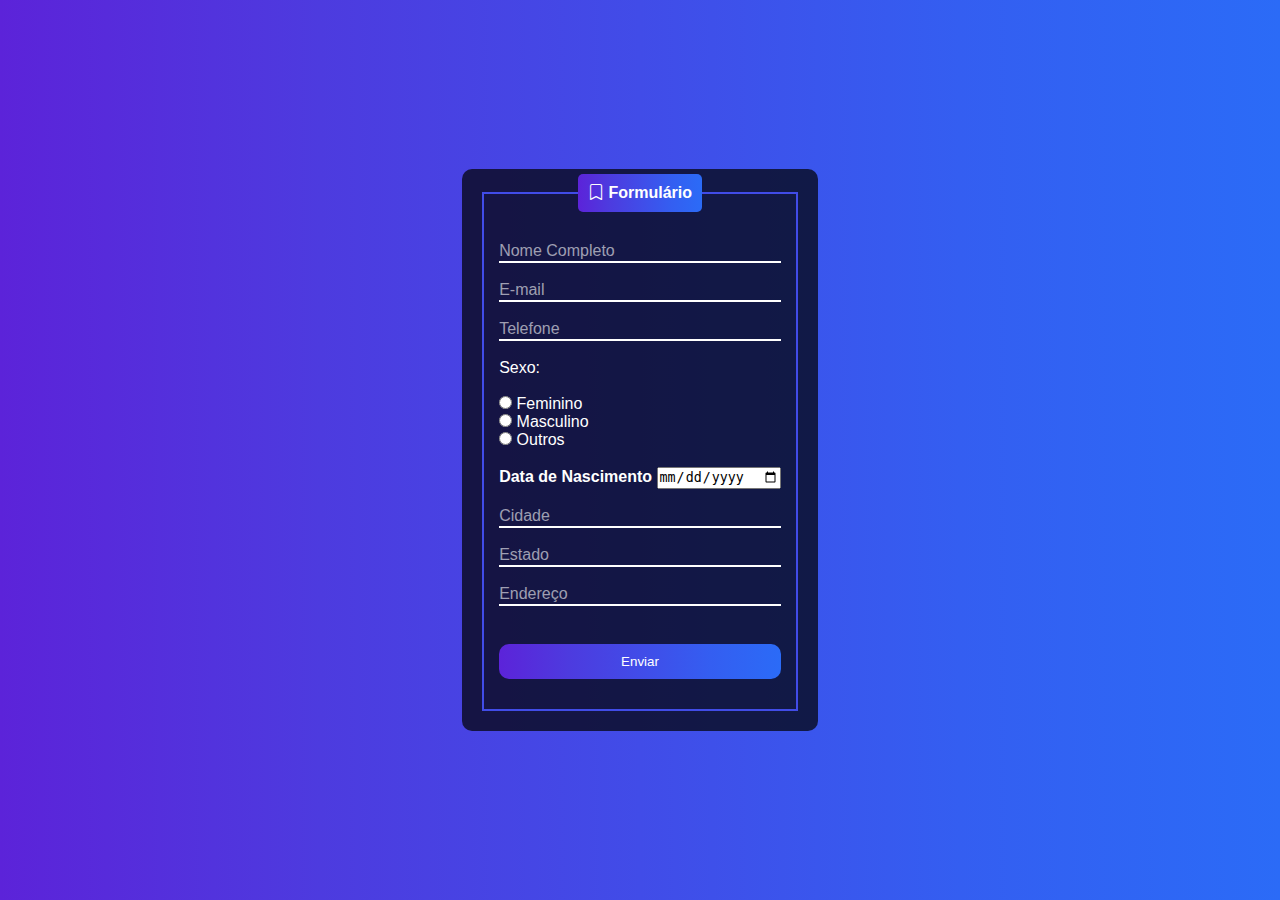
<file: Formulário/index.html>
<!DOCTYPE html>
<html lang="Pt-br">
<head>
    <meta charset="UTF-8">
    <meta name="viewport" content="width=device-width, initial-scale=1.0">
    <link rel="stylesheet" href="https://cdn.jsdelivr.net/npm/bootstrap-icons@1.13.1/font/bootstrap-icons.min.css">
    <link rel="stylesheet" href="style.css">
    <title>Tela de Login</title>
</head>
<body>

    <div class="box">
        <form action="">
            <fieldset>
                <legend><i class="bi bi-bookmark"> </i><b>Formulário</b></legend>

                 <div class="inputbox">
                    <input type="text" name="name" id="name" class="inputUser" required> 
                    <div class="bar"></div>
                    <label for="name" class="animacao">Nome Completo</label>
                 </div>
                  <br>
                 <div class="inputbox">
                    <input type="text" name="email" id="email" class="inputUser" required> 
                    <div class="bar"></div>
                    <label for="email" class="animacao"> E-mail</label>
                 </div>
                 <br>
                 <div class="inputbox">
                     <input type="text" name="telefone" id="telefone" class="inputUser" required> 
                     <div class="bar"></div>
                    <label for="telefone" class="animacao">Telefone</label>
                 </div>
                 <br>
                 <p>Sexo:</p>
                 <br>
                 <div class="inputbox">
                    <input type="radio" name="genero" value="Feminino" id="Feminino"  required>
                    <label for="Feminino">Feminino</label>
                   <br>
                    <input type="radio" name="genero" velue="Masculino" id="Masculino" required>
                    <label for="Masculino">Masculino</label>
                  <br>
                    <input type="radio" name="genero" value="Outros" id="Outros" required>
                    <label for="Outros">Outros</label>
                 </div>
               <br>
                 <div class="inputbox">
                    <label for="data_nasc"><b>Data de Nascimento</b></label> <input type="date" name="data_nasc" id="data_nasc">
                 </div>
               <br>
                 <div class="inputbox">
                    <input type="text" name="Cidade" id="Cidade" class="inputUser" required> 
                    <div class="bar"></div>
                    <label for="telefone" class="animacao">Cidade</label>
                 </div>
               <br>
                 <div class="inputbox">
                    <input type="text" name="Estado" id="Estado" class="inputUser" required> 
                    <div class="bar"></div>
                    <label for="Estado" class="animacao">Estado</label>
                 </div>
                 <br>
                 <div class="inputbox">
                    <input type="text" name="Endereco" id="Endereco" class="inputUser" required> 
                    <div class="bar"></div>
                    <label for="endereco" class="animacao">Endereço</label>
                 </div>
                  <br>
                 <input type="button" value="Enviar" class="bnt">
            </fieldset>
        </form>
    </div>
      
</body>
</html>
</file>
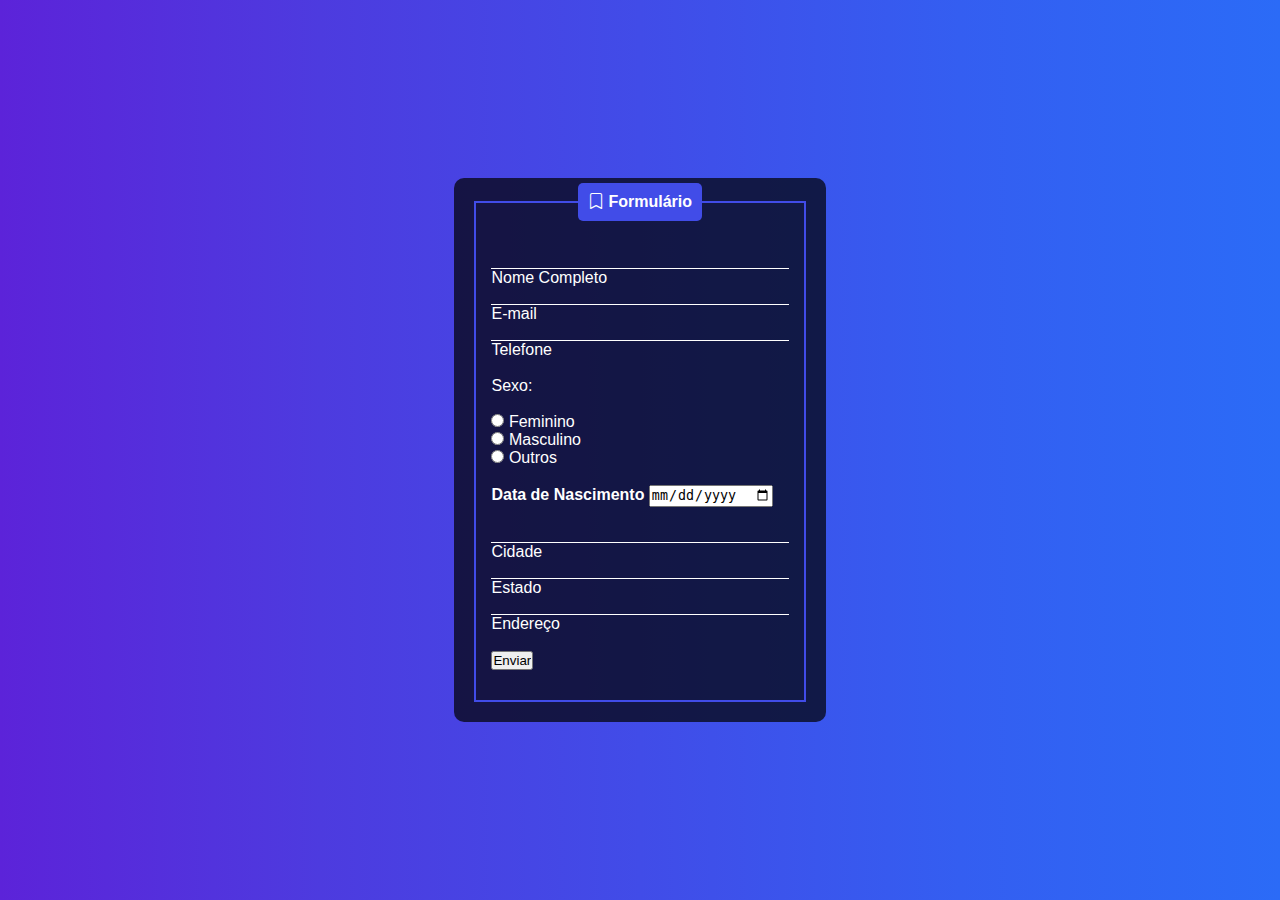
<file: Tela de Login/index.html>
<!DOCTYPE html>
<html lang="Pt-br">
<head>
    <meta charset="UTF-8">
    <meta name="viewport" content="width=device-width, initial-scale=1.0">
    <link rel="stylesheet" href="https://cdn.jsdelivr.net/npm/bootstrap-icons@1.13.1/font/bootstrap-icons.min.css">
    <link rel="stylesheet" href="style.css">
    <title>Tela de Login</title>
</head>
<body>

    <div class="box">
        <form action="">
            <fieldset>
                <legend><i class="bi bi-bookmark"> </i><b>Formulário</b></legend>

                 <div class="inputbox">
                    <input type="text" name="name" id="name" class="inputUser" required> 
                    <label for="name">Nome Completo</label>
                 </div>
                 
                 <div class="inputbox">
                    <input type="text" name="email" id="email" class="inputUser" required> 
                    <label for="email"> E-mail</label>
                 </div>
                 
                 <div class="inputbox">
                     <input type="text" name="telefone" id="telefone" class="inputUser" required> 
                    <label for="telefone">Telefone</label>
                 </div>
                 <br>
                 <p>Sexo:</p>
                 <br>
                 <div class="inputbox">
                    <input type="radio" name="genero" value="Feminino" id="Feminino"  required>
                    <label for="Feminino">Feminino</label>
                   <br>
                    <input type="radio" name="genero" velue="Masculino" id="Masculino" required>
                    <label for="Masculino">Masculino</label>
                  <br>
                    <input type="radio" name="genero" value="Outros" id="Outros" required>
                    <label for="Outros">Outros</label>
                 </div>
               <br>
                 <div class="inputbox">
                    <label for="data_nasc"><b>Data de Nascimento</b></label> <input type="date" name="data_nasc" id="data_nasc">
                 </div>
               <br>
                 <div class="inputbox">
                    <input type="text" name="Cidade" id="Cidade" class="inputUser" required> 
                    <label for="telefone">Cidade</label>
                 </div>
               
                 <div class="inputbox">
                    <input type="text" name="Estado" id="Estado" class="inputUser" required> 
                    <label for="Estado">Estado</label>
                 </div>
                 
                 <div class="inputbox">
                    <input type="text" name="Endereco" id="Endereco" class="inputUser" required> 
                    <label for="endereco">Endereço</label>
                 </div>
                  <br>
                 <input type="button" value="Enviar">
            </fieldset>
        </form>
    </div>
      
</body>
</html>
</file>
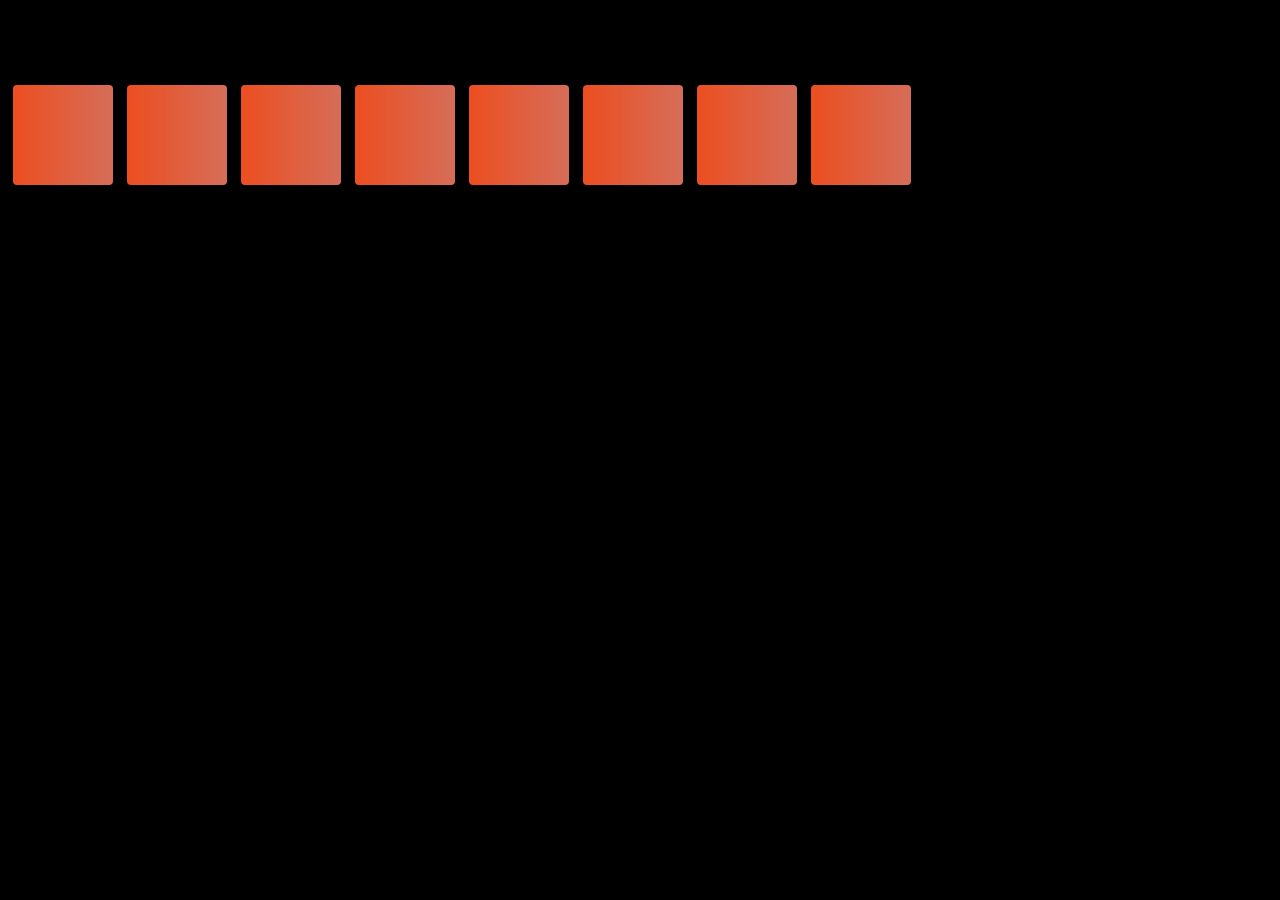
<file: Animações/Animacao.html>
<!DOCTYPE html>
<html lang="pt-br">
<head>
    <meta charset="utf-8">
    <meta name="width=device-width, initial-scale=1.0">
    <link rel="shortcut icon" href="../favicon.ico" type="image/x-icon" />
    <title>Animação gradient</title>
    <style>

        body {
        
            background-color: black;

        }

        .q {
            animation: gradient 5s ease infinite;

            background-image: linear-gradient(90deg, #EC4E20,#96C5F7,yellow,#fff,transparent);
            width: 100px;
            height: 100px;
            box-shadow: 5px 3px 5px black;
            border-radius: 4px;
            background-size: 95em 95em;
            display: inline-block;
            margin: 5px;



        }
@keyframes gradient {
            0% {

                background-position: 0% 50%;
            }


            50% {
                background-position: 100% 50%;
            }


            100% {
                background-position: 50% 100%;
            }
        }







    </style>
</head>
<body>
    <header>
        <h1>Teste</h1>
    </header>

    <main>
        <section>
            <div class="q"></div>
            <div class="q"></div>
            <div class="q"></div>
            <div class="q"></div>
            <div class="q"></div>
            <div class="q"></div>
            <div class="q"></div>
            <div class="q"></div>
        </section>

    </main>
    <footer></footer>
</body>
</html
</file>
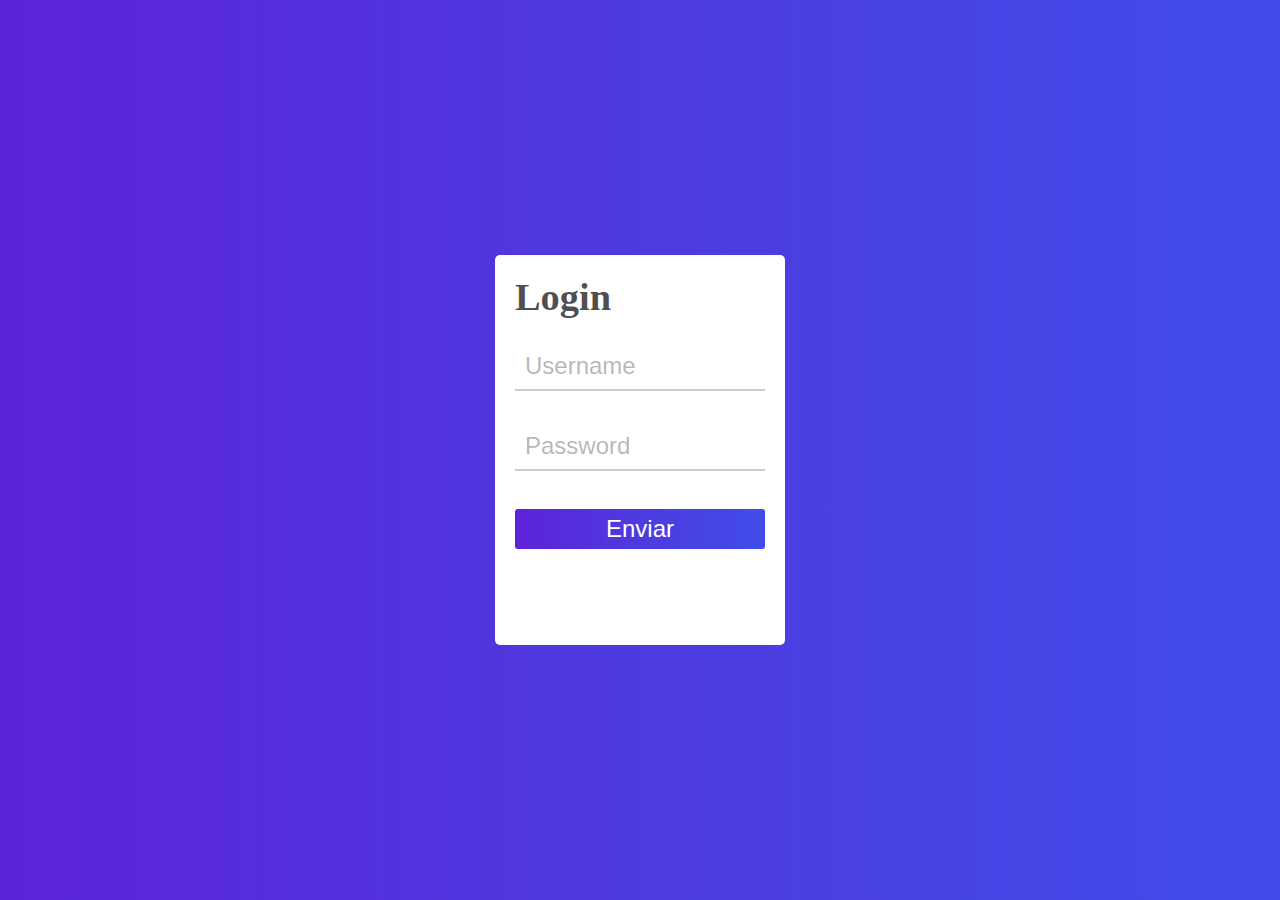
<file: Logins/login1.html>
<!DOCTYPE html>
<html lang="pt-br">
<head>
    <meta charset="UTF-8">
    <meta name="viewport" content="width=device-width, initial-scale=1.0">
    <title>Login1</title>
    <style>
    :root{
  --cor1:#5C23D9;
  --cor2:#4D3BDF;
  --cor3:#414CE8;
  --cor4:#345EF1;
  --cor5:#2B6BF7;
    }
        *{
          border:0;
            margin:0;
            padding:0;
            outline:none;
            
        }
        body{
           background-image:linear-gradient(to right,var(--cor1),var(--cor2),var(--cor3) );
          
          min-height:100vh;
          min-width: 100vw;
          display:flex;
          align-items: center;
          justify-content: center;
          
          
          
        }
        main h1{
          margin-bottom:30px;
          text-align:left;
          font-size:2.4em;
        color:rgba(0,0,0,0.7);
          
        }
        form.conteiner{
          padding:20px;
          background-color:#fff;
        width:250px;
        height:350px;
          border-radius:5px;
        }
        form input{
          height:40px;
          width:100%;
          font-size:1em;
        
        
        }
        input::placeholder{
          font-size:1.5em;
          padding-left:10px;
          color:rgba(0,0,0,0.3);
          
        }
      
        div.campo{
          position:relative;
        }
          input:first-child{
            margin-bottom:40px;
          }

        
     div.campo .underline::before{
         content: "";
         position:absolute;
         width:100%;
         height:2px;
         margin-left:0px;
         top:40px;
         background-color:rgba(0,0,0,0.2);
          }
          
     div.campo .underline::after {
         content: "";
         position:absolute;
         width:100%;
         height:2px;
         margin-left:0px;
         top:40px;
         background-color:darkred;
         transform: scaleX(0);
         transform-origin: left;
         transition: all 0.3s ease-in-out;
         
      
          }
          div.campo input:focus ~ div.underline::after {
            transform: scaleX(1);
          }
          
          input[type="submit"]{
            
            background-image:linear-gradient(to right ,var(--cor1),var(--cor2),var(--cor3) );
            color:#fff;
            font-weight:400;
            border-radius:3px;
            font-size:1.5rem;
          }
          input[type="submit"]:hover{
            transition:all 0.3s ease;
            letter-spacing:1px;
            background-image:linear-gradient(to left ,var(--cor1),var(--cor2),var(--cor3) );
            color:#fff;
            font-weight:400;
            border-radius:3px;
            font-size:1.5rem;
            
          }
            
    </style>
</head>
<body>
    <main> 
    <form class="conteiner">
    <h1>Login</h1>
    <div class="campo">
         <input type="text" name="user" id="username" placeholder="Username">
    <div class="underline"></div>
    </div>
    
    <div class="campo">
         <input type="password" name="password" id="password" placeholder="Password">
    <div class="underline"></div>
    </div>
    <input type="submit" value="Enviar">
    </form>

    </main>
</body>
</html>
</file>
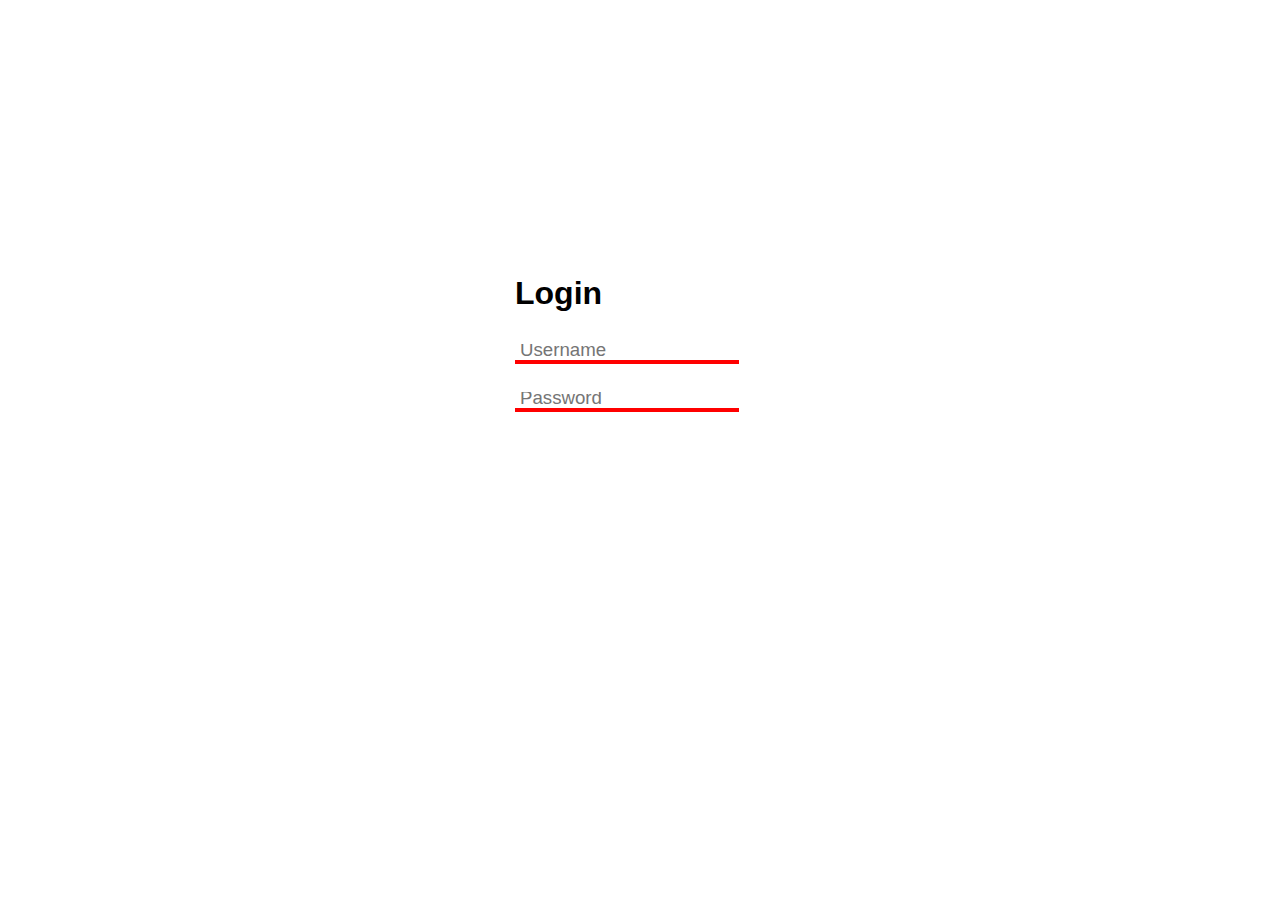
<file: Logins/login2.html>
<!DOCTYPE html>
<html lang="pt-br">
  <head>
    <meta charset="UTF-8">
    <meta name="viewport" content="width=decice-width, initial-scale=1.0">
    <title>Login2</title>
    <style>
      *{
        border:0;
        margin:0;
        padding:0;
        outline: none;
      
      }
      body{
        font-family:sans-serif;
        min-height: 100vh;
        min-width:100vw ;
        display:flex;
        align-items: center;
        justify-content: center;
          }
          main{
            background-color: white;
            width:250px;
            height:350px;
            
          }
          h1{
            margin-bottom:30px;
          }
          
          main.container{
            position:relative;
            padding:10px;
          }
          main.container input {
            width:100%;
          }
            input::placeholder{
              font-size:1.4em;
              padding:5px;
            }
            
            div.underline{
              margin-bottom:30px;
            }
          
          div.underline::before{
            position:absolute;
            content:"";
            background-color:red;
            height:4px;
            width:83%;
          }
            
          
          div.underline::after{
            position:absolute;
            content:"";
            background-color:yellow;
            height:4px;
            width:83%;
          transform:scaleX(0);
          transition:all 0.3s ease-in-out;
            
          }
          div.campo input:focus ~ .underline::after{
            transform:scaleX(1);
          }
    </style>
  </head>
  <body>
    <main class="container">
      <h1>Login</h1>
      <div class="campo">
        <input type="text" name="Usernama" id="Usernama" placeholder="Username">
        <div class="underline"> </div>
      </div>
      <div class="campo">
        <input type="password" name="password" id="password" placeholder="Password">
        <div class="underline"> </div>
      </div>
    </main>
  </body>
</html>
</file>
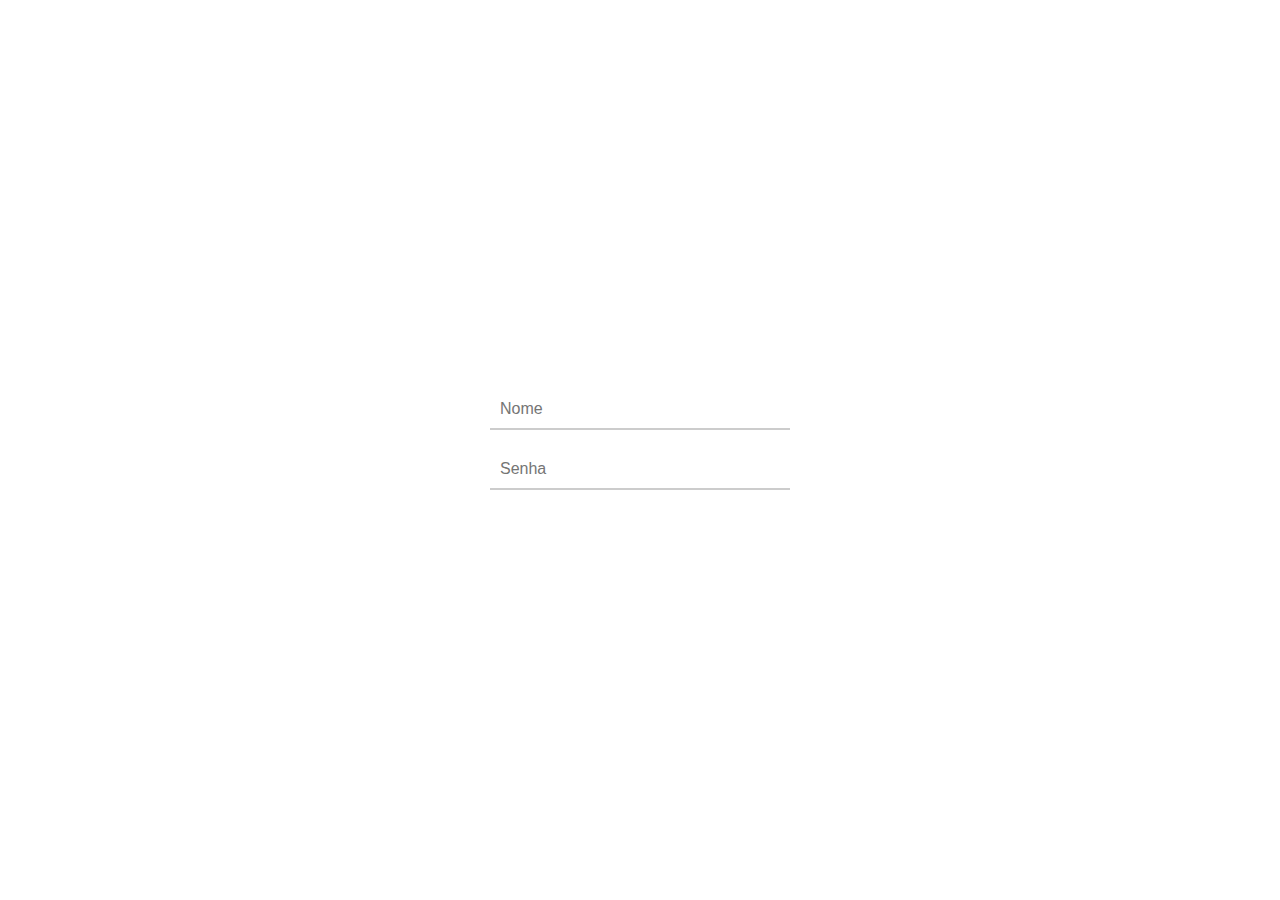
<file: Logins/login4.html>
<!DOCTYPE html>
<html lang="en">
<head>
    <meta charset="UTF-8">
    <meta name="viewport" content="width=device-width, initial-scale=1.0">
    <title>Login4</title>
</head>
<body>
    
    <style>
        *{
            margin: 0;
            padding: 0;
            text-decoration: none;
            box-sizing: border-box;
           
        }
        main{
            height: 100vh;
            display: flex;
            flex-direction: column;
            justify-content: center;
            align-items: center;
        }
        form{
            width: 300px;
           
        }
      
        
        .inputBox{
            position: relative;
            margin-bottom: 20px;
          
        }
        input{
            width: 100%;
            padding: 10px;
            border: none;
            outline: none;
            border-bottom: 2px solid #ccc;
            font-size: 16px;
           
        }
        .bar{
            position: absolute;
            bottom: 0px;
            height: 2px;
            width: 0;
            background: dodgerblue;
            transition:all 0.5s ease-in-out
            
        }
        input:focus ~ .bar, input:valid ~ .bar{
            width: 100%;
        }
        .verde{
            width: 100px;
            height: 100px;
            background-color: green;
            border: 1px solid black;
        }
          .vermelho{
            width: 100px;
            height: 100px;
            background-color: red;
            border: 1px solid black;
        }



        
    </style>
            <main>
                <form class="container">

                   <div class="inputBox">
                       
                       <input type="text" name="nome" placeholder="Nome" autocomplete="off" required>
                       <div class="bar"></div>
                   </div>

                
                <div class="inputBox">
                    
              
                    <input type="text" name="nome" placeholder="Senha" autocomplete="off" required>
                    <div class="bar"></div>


                </div>
                </form>
            </main> 
</body>
</html>
</file>
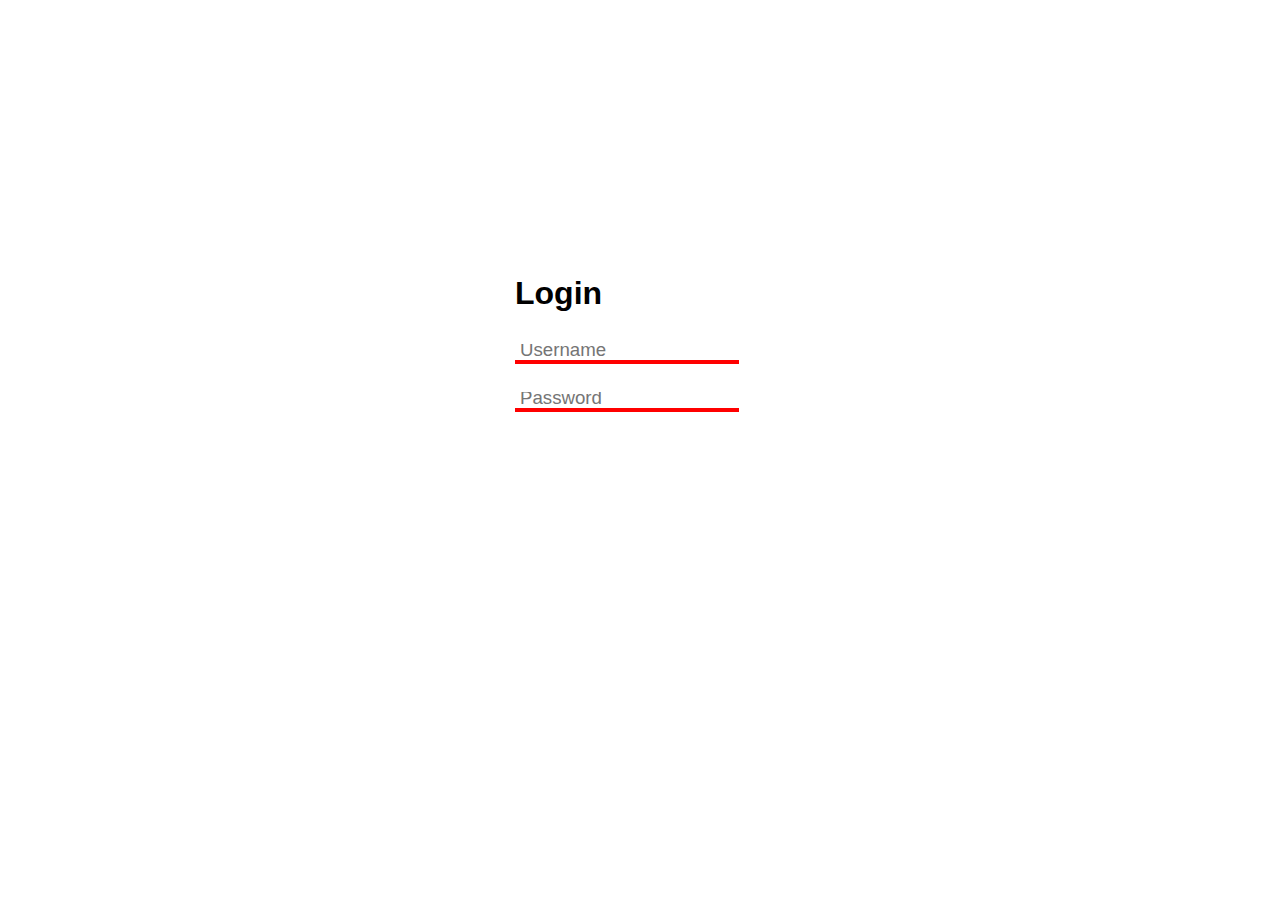
<file: Logins/teste.html>
<!DOCTYPE html>
<html lang="pt-br">
  <head>
    <meta charset="UTF-8">
    <meta name="viewport" content="width=decice-width, initial-scale=1.0">
    <title>test</title>
    <style>
      *{
        border:0;
        margin:0;
        padding:0;
        outline: none;
      
      }
      body{
        font-family:sans-serif;
        min-height: 100vh;
        min-width:100vw ;
        display:flex;
        align-items: center;
        justify-content: center;
          }
          main{
            background-color: white;
            width:250px;
            height:350px;
            
          }
          h1{
            margin-bottom:30px;
          }
          
          main.container{
            position:relative;
            padding:10px;
          }
          main.container input {
            width:100%;
          }
            input::placeholder{
              font-size:1.4em;
              padding:5px;
            }
            
            div.underline{
              margin-bottom:30px;
            }
          
          div.underline::before{
            position:absolute;
            content:"";
            background-color:red;
            height:4px;
            width:83%;
          }
            
          
          div.underline::after{
            position:absolute;
            content:"";
            background-color:yellow;
            height:4px;
            width:83%;
          transform:scaleX(0);
          transition:all 0.3s ease-in-out;
            
          }
          div.campo input:focus ~ .underline::after{
            transform:scaleX(1);
          }
    </style>
  </head>
  <body>
    <main class="container">
      <h1>Login</h1>
      <div class="campo">
        <input type="text" name="Usernama" id="Usernama" placeholder="Username">
        <div class="underline"/> </div>
      </div>
      <div class="campo">
        <input type="password" name="password" id="password" placeholder="Password">
        <div class="underline"/> </div>
      </div>
    </main>
  </body>
</html>
</file>
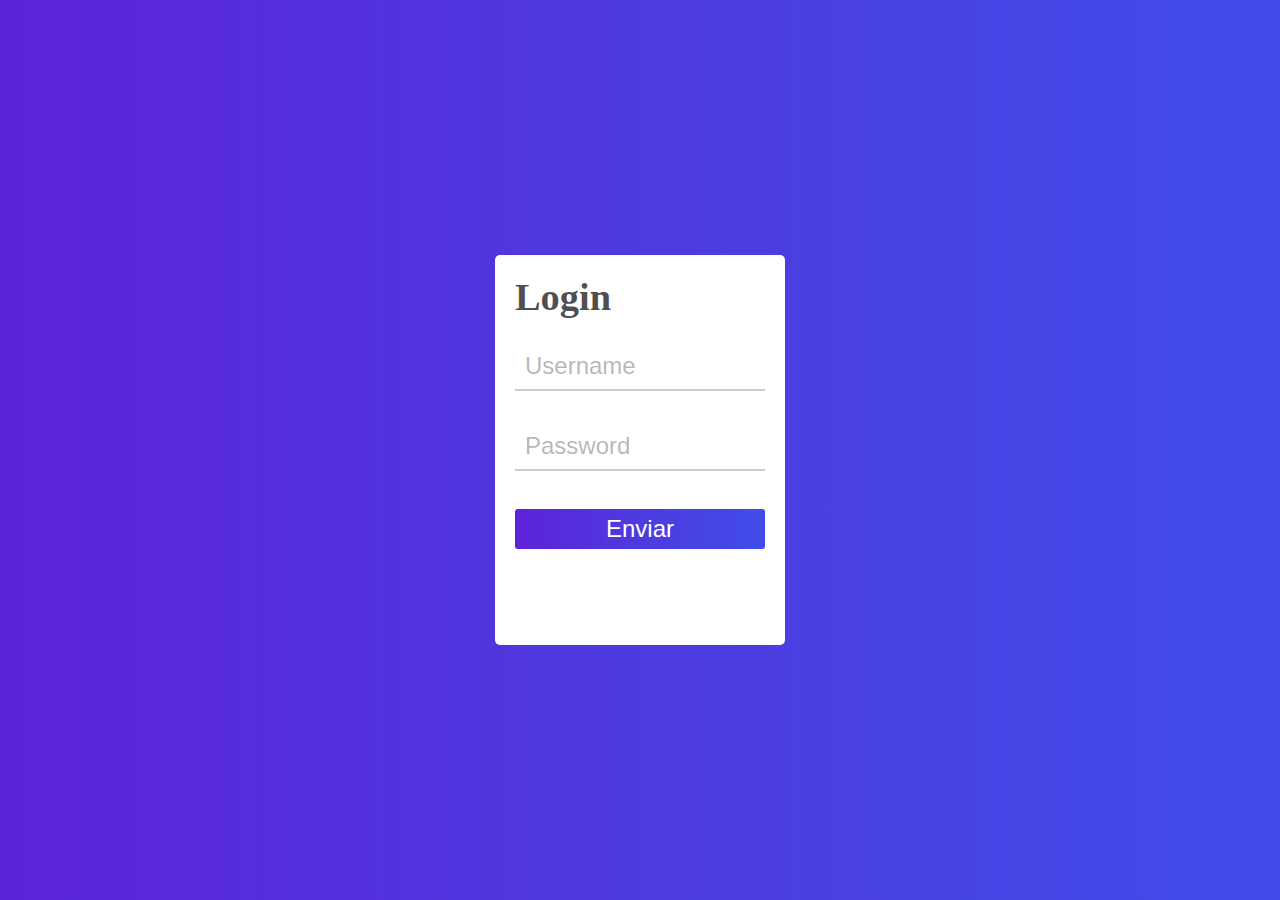
<file: Logins/teste2.html>
<!DOCTYPE html>
<html lang="pt-br">
<head>
    <meta charset="UTF-8">
    <meta name="viewport" content="width=device-width, initial-scale=1.0">
    <title>tst</title>
    <style>
    :root{
  --cor1:#5C23D9;
  --cor2:#4D3BDF;
  --cor3:#414CE8;
  --cor4:#345EF1;
  --cor5:#2B6BF7;
    }
        *{
          border:0;
            margin:0;
            padding:0;
            outline:none;
            
        }
        body{
           background-image:linear-gradient(to right,var(--cor1),var(--cor2),var(--cor3) );
          
          min-height:100vh;
          min-width: 100vw;
          display:flex;
          align-items: center;
          justify-content: center;
          
          
          
        }
        main h1{
          margin-bottom:30px;
          text-align:left;
          font-size:2.4em;
        color:rgba(0,0,0,0.7);
          
        }
        form.conteiner{
          padding:20px;
          background-color:#fff;
        width:250px;
        height:350px;
          border-radius:5px;
        }
        form input{
          height:40px;
          width:100%;
          font-size:1em;
        
        
        }
        input::placeholder{
          font-size:1.5em;
          padding-left:10px;
          color:rgba(0,0,0,0.3);
          
        }
      
        div.campo{
          position:relative;
        }
          input:first-child{
            margin-bottom:40px;
          }

        
     div.campo .underline::before{
         content: "";
         position:absolute;
         width:100%;
         height:2px;
         margin-left:0px;
         top:40px;
         background-color:rgba(0,0,0,0.2);
          }
          
     div.campo .underline::after{
         content: "";
         position:absolute;
         width:100%;
         height:2px;
         margin-left:0px;
         top:40px;
         background-color:darkred;
         transform: scaleX(0);
         transform-origin: left;
         transition: all 0.3s ease-in-out;
         
      
          }
          div.campo input:focus ~ div.underline::after{
            transform: scaleX(1);
          }
          
          input[type="submit"]{
            
            background-image:linear-gradient(to right ,var(--cor1),var(--cor2),var(--cor3) );
            color:#fff;
            font-weight:400;
            border-radius:3px;
            font-size:1.5rem;
          }
          input[type="submit"]:hover{
            transition:all 0.3s ease;
            letter-spacing:1px;
            background-image:linear-gradient(to left ,var(--cor1),var(--cor2),var(--cor3) );
            color:#fff;
            font-weight:400;
            border-radius:3px;
            font-size:1.5rem;
            
          }
            
    </style>
</head>
<body>
    <main> 
    <form class="conteiner">
    <h1>Login</h1>
    <div class="campo">
         <input type="text" name="user" id="username" placeholder="Username">
    <div class="underline"></div>
    </div>
    
    <div class="campo">
         <input type="password" name="password" id="password" placeholder="Password">
    <div class="underline"></div>
    </div>
    <input type="submit" value="Enviar">
    </form>

    </main>
</body>
</html>
</file>
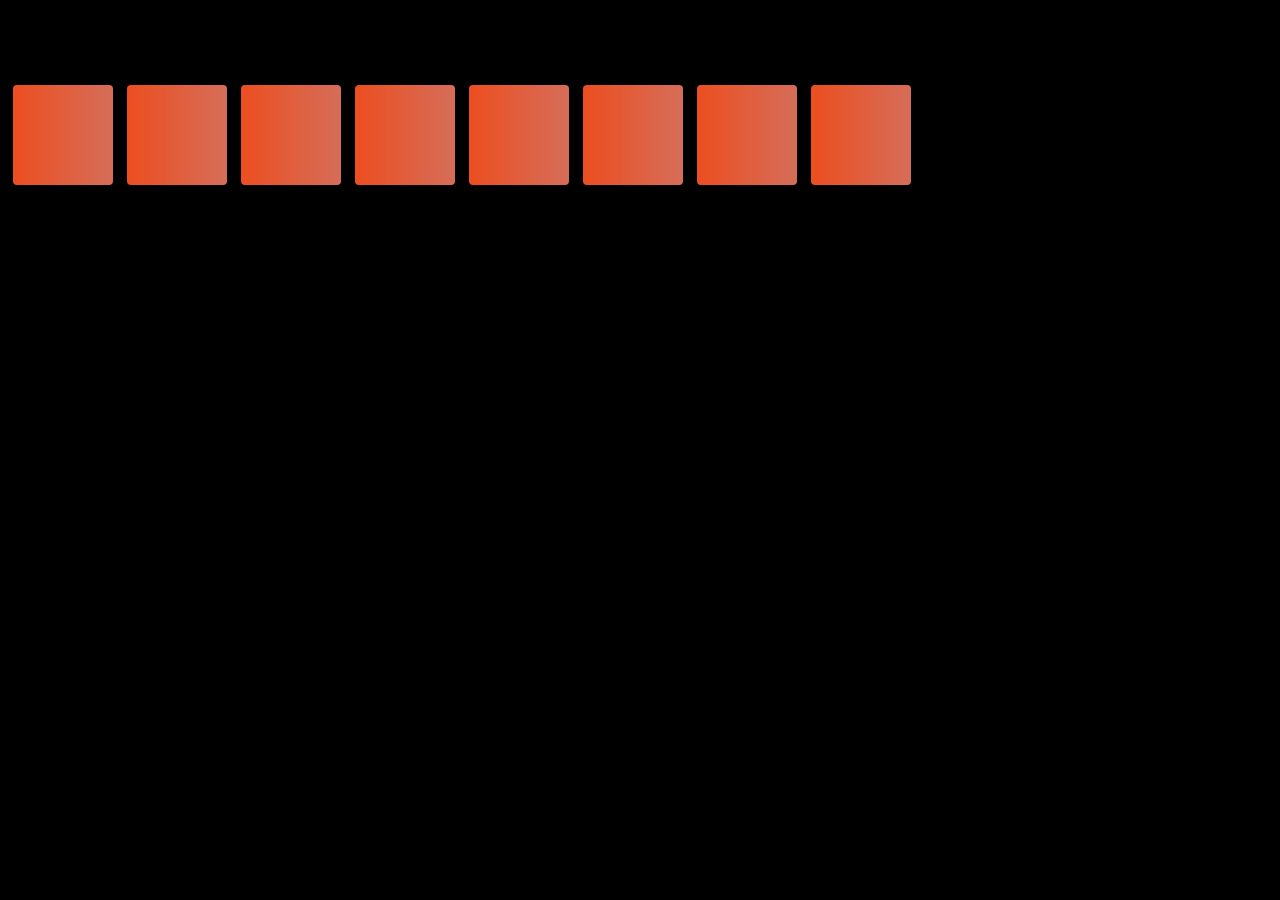
<file: Logins/teste3.html>
<!DOCTYPE html>
<html lang="pt-br">
<head>
    <meta charset="utf-8">
    <meta name="width=device-width, initial-scale=1.0">
    <link rel="shortcut icon" href="../favicon.ico" type="image/x-icon" />
    <title>Baixando fontes</title>
    <style>

        body {
        
            background-color: black;

        }

        .q {
            animation: gradient 5s ease infinite;

            background-image: linear-gradient(90deg, #EC4E20,#96C5F7,yellow,#fff,transparent);
            width: 100px;
            height: 100px;
            box-shadow: 5px 3px 5px black;
            border-radius: 4px;
            background-size: 95em 95em;
            display: inline-block;
            margin: 5px;



        }
@keyframes gradient {
            0% {

                background-position: 0% 50%;
            }


            50% {
                background-position: 100% 50%;
            }


            100% {
                background-position: 50% 100%;
            }
        }







    </style>
</head>
<body>
    <header>
        <h1>Teste</h1>
    </header>

    <main>
        <section>
            <div class="q"></div>
            <div class="q"></div>
            <div class="q"></div>
            <div class="q"></div>
            <div class="q"></div>
            <div class="q"></div>
            <div class="q"></div>
            <div class="q"></div>
        </section>

    </main>
    <footer></footer>
</body>
</html
</file>
<file: Formulário/style.css>
:root{
  --cor1: #5C23D9;
  --cor2: #4D3BDF;
  --cor3: #414CE8;
  --cor4: #345EF1;
  --cor5: #2B6BF7;
  --cor6: #ffffff;
}

*{
    margin: 0;
    padding: 0;
    box-sizing: border-box;
    text-decoration: none;

}
body{
    background: linear-gradient(to right, var(--cor1), var(--cor2), var(--cor3), var(--cor4), var(--cor5));
    color:var(--cor6);
    font-family:'Gill Sans', 'Gill Sans MT', Calibri, 'Trebuchet MS', sans-serif;
}

.box{
    height: 100vh;
   
    display: flex;
    justify-content: center;
    align-items: center;
  
    

}
form{
    background-color: rgba(0, 0, 0, 0.7);
    padding: 5px 20px 20px 20px;
    border-radius: 10px;
}
fieldset{
    padding: 30px 15px;
    border: 2px solid var(--cor3);
}
legend{
    background: linear-gradient(to right, var(--cor1), var(--cor2), var(--cor3), var(--cor4), var(--cor5));
    text-align: center;
    padding: 10px;
    border-radius: 5px;
}
.inputbox{

    position: relative;
}

.inputUser{ 
 
    padding: 2px;
    width: 100%;
    background: transparent;
    border: none;
    outline: none;
    border-bottom: 2px solid var(--cor6);
    color: var(--cor6);
    font-size: 13px;
    letter-spacing: 1px;
}
.bar{
position: absolute;
bottom: 0;
left: 0;
height: 2px;
width: 0;
background: var(--cor5);
transition:all 0.5s ease-in-out;
}
input:focus  ~ .bar, input:valid ~ .bar {
    width: 100%;

}
.animacao{
    color: rgba(255, 255, 255, 0.596);
    position: absolute;
    top: 0px;
    left: 0px;
    pointer-events: none;
    transition: .5s;
}
.inputUser:focus ~ .animacao, .inputUser:valid ~ .animacao{
    top: -20px;
    font-size: 15px;
    color: var(--cor4);
}
.bnt{
    width: 100%;
    background: linear-gradient(to right, var(--cor1), var(--cor2), var(--cor3), var(--cor4), var(--cor5));
    padding: 10px;
    border-radius: 10px;
    color: var(--cor6);
    border: none;
    margin-top: 20px;
    cursor: pointer;
    
}
.bnt:hover{
    background: linear-gradient(to right, var(--cor5), var(--cor4), var(--cor3), var(--cor2), var(--cor1));
   
}
</file>
<file: Tela de Login/style.css>
:root{
  --cor1: #5C23D9;
  --cor2: #4D3BDF;
  --cor3: #414CE8;
  --cor4: #345EF1;
  --cor5: #2B6BF7;
  --cor6: #ffffff;
}

*{
    margin: 0;
    padding: 0;
    box-sizing: border-box;
    text-decoration: none;

}
body{
    background: linear-gradient(to right, var(--cor1), var(--cor2), var(--cor3), var(--cor4), var(--cor5));
    color:var(--cor6);
    font-family:'Gill Sans', 'Gill Sans MT', Calibri, 'Trebuchet MS', sans-serif;
}

.box{
    height: 100vh;
   
    display: flex;
    justify-content: center;
    align-items: center;
  
    

}
form{
    background-color: rgba(0, 0, 0, 0.7);
    padding: 5px 20px 20px 20px;
    border-radius: 10px;
}
fieldset{
    padding: 30px 15px;
    border: 2px solid var(--cor3);
}
legend{
   background-color: var(--cor3);
    text-align: center;
    padding: 10px;
    border-radius: 5px;
}
.inputbox{

    position: relative;
}

.inputUser{
    width: 100%;

    background: none;
    border: none;
    outline: none;
    border-bottom: 1px solid var(--cor6);
    color: var(--cor6);

    

}
</file>
